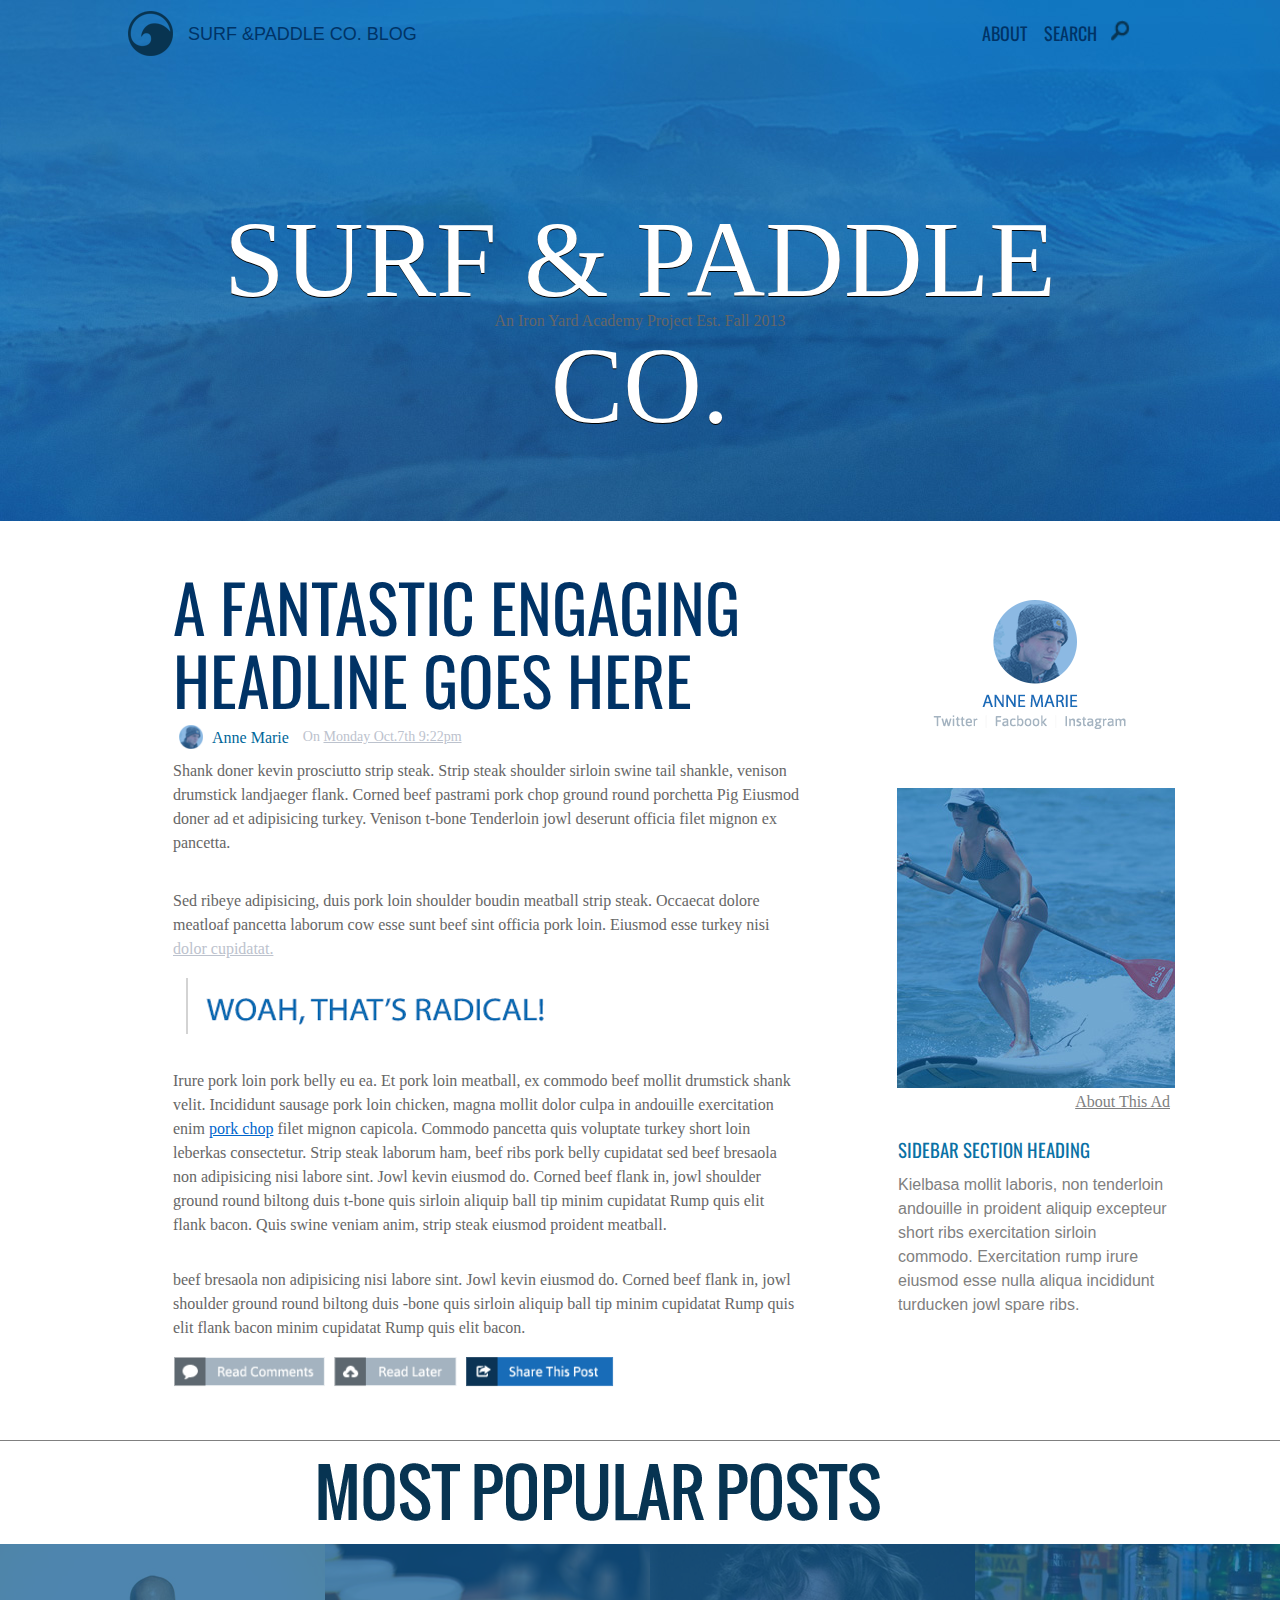
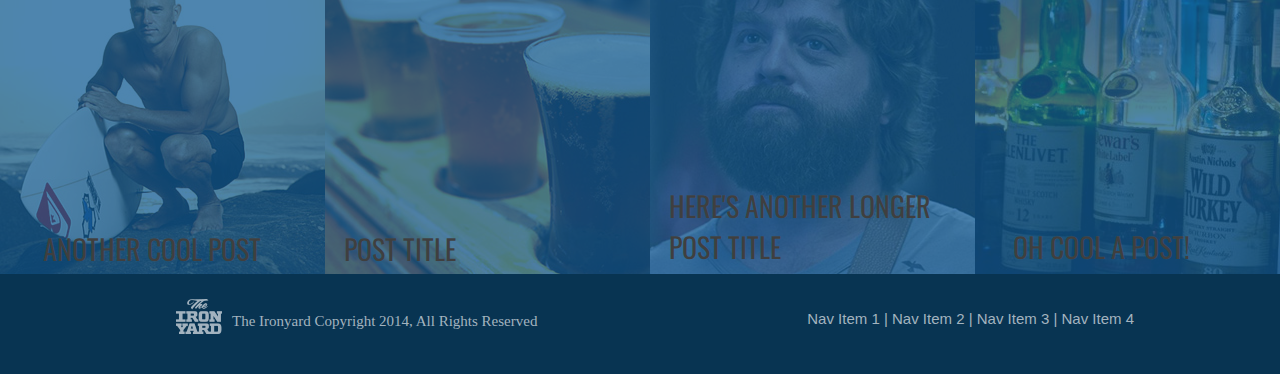
<file: index.html>
<!DOCTYPE html>
<html>
	<head>
		<title></title>
		<link rel="stylesheet" type="text/css" href="normalize.css"/>
		<link href='http://fonts.googleapis.com/css?family=Oswald:400,300,700' rel='stylesheet' type='text/css'>
		<link rel="stylesheet" type="text/css" href="style.css"/>
			
			
	</head>
<body>
	<header>	
	    <div class="background"></div>
		<div class="header-container">
			<img src="images/logo.png" class="logo wave"></img>
		    <div class="smallname">SURF &PADDLE CO. BLOG</div>
			<div class="about">ABOUT
				<div class="search">SEARCH
					<img src="images/search-icon.png" class="magnifying-glass">
					</img>
			    </div>		
			</div>

			<div class="bigname">SURF & PADDLE CO.</div>
			<div class="underbigname">An Iron Yard Academy Project Est. Fall 2013</div>
 		</div>		
	</header>
				
		
			
	<div class="page-content">
        <div class="left-column">
        	<div class="fantastic-headline">A FANTASTIC ENGAGING HEADLINE GOES HERE
		</div>
			<img src="images/avatarcopy.png" class="avatarcopy"/>
			<div class="avatarname">Anne Marie</div>
			<p class="date-text">On <u>Monday Oct.7th 9:22pm</u></p>
			<p class="text-spacing">
				Shank doner kevin prosciutto strip steak. Strip steak shoulder sirloin swine tail shankle, venison drumstick landjaeger flank. Corned beef pastrami pork chop ground round porchetta Pig Eiusmod doner ad et adipisicing turkey. Venison t-bone Tenderloin jowl deserunt officia filet mignon ex pancetta.
			</p>
				
			<p class="second-text">Sed ribeye adipisicing, duis pork loin shoulder boudin meatball strip steak. Occaecat dolore meatloaf pancetta  laborum cow esse sunt 	beef sint officia pork loin. Eiusmod esse turkey nisi <u class="paragraph-underline">dolor cupidatat.</u>
			</p>
				
			<img src="images/trythis.png" class="quote"/>
			<p class="third-text">Irure pork loin pork belly eu ea. Et pork loin meatball, ex commodo beef mollit drumstick shank velit. Incididunt sausage pork loin 		chicken, magna mollit dolor culpa in andouille exercitation enim <u class="underline-two">pork chop</u> filet mignon capicola. Commodo pancetta quis 		voluptate turkey short loin leberkas consectetur. Strip steak laborum ham, beef ribs pork belly cupidatat sed beef bresaola non adipisicing nisi labore 	sint. Jowl kevin eiusmod do. Corned beef flank in, jowl shoulder ground round biltong duis t-bone quis sirloin aliquip ball tip minim cupidatat Rump 		quis elit flank bacon. Quis swine veniam anim, strip steak eiusmod proident meatball.
			</p>

			<p class="fourth-text">beef bresaola non adipisicing nisi labore sint. Jowl kevin eiusmod do. Corned beef flank in, jowl shoulder ground round biltong duis    -bone quis sirloin aliquip ball tip minim cupidatat Rump quis elit flank bacon minim cupidatat Rump quis elit bacon.
			</p>
			<img src="images/icons.png" class="icons"/>

        </div>
        <div class="right-column">
        <img src="images/avatar-right.png" class= "big-avatar"/>
        <img src="images/anne-marie.png" class= "anne-name" />
       	<img src="images/ad.jpg" class="ad" />
       	<p class="under-ad"><u>About This Ad</u></p>
       	<h3>SIDEBAR SECTION HEADING</h3>
       	<p class="right-article">Kielbasa mollit laboris, non tenderloin andouille in proident aliquip excepteur short ribs exercitation sirloin commodo. Exercitation rump irure eiusmod esse nulla aliqua incididunt turducken jowl spare ribs.<p>
     	</div>
	</div>
 
	<footer>
	    <div class="line"></div>
	    <img src="images/popular-posts.png" class="footer-headline"></img>
	    
	    <div class"hover">
	    	<div class="article-image-one">
	    	<p class="one-text">ANOTHER COOL POST</p>
	    </div>
	    <div class="article-image-two">
	    	<p class="two-text">POST TITLE</p>
	    </div>
	    <div class="article-image-three">
	    	<p class="three-text">HERE'S ANOTHER LONGER POST TITLE</p>
	    </div>
	    <div class="article-image-four">
	    	<p class="four-text">OH COOL A POST!</p>
	    </div>
	    	<div class="hover-one">
	    		<p class="black-text-one">ANOTHER COOL POST</p>
	    	</div>
	    	<div class="hover-two">
	    		<p class="black-text-two">POST TITLE</p>
	    	</div>
	    	<div class="hover-three">
	    		<p class="black-text-three">HERE'S ANOTHER LONGER POST TITLE</p>
	    	</div>
	    	<div class="hover-four">
	    		<p class="black-text-four">OH COOL A POST!</p>
	    	</div>
	    


	    </div>


	    <div class="bottom">
		    <img src="images/theironyard-logo.png" class="tiy-logo"></img>
		    <p class="copyright">The Ironyard Copyright 2014, All Rights Reserved</p>
		    <p class="nav">Nav Item 1 | Nav Item 2 | Nav Item 3 | Nav Item 4</p>




		    </div>	        
	</footer>
</body>
</html>
</file>
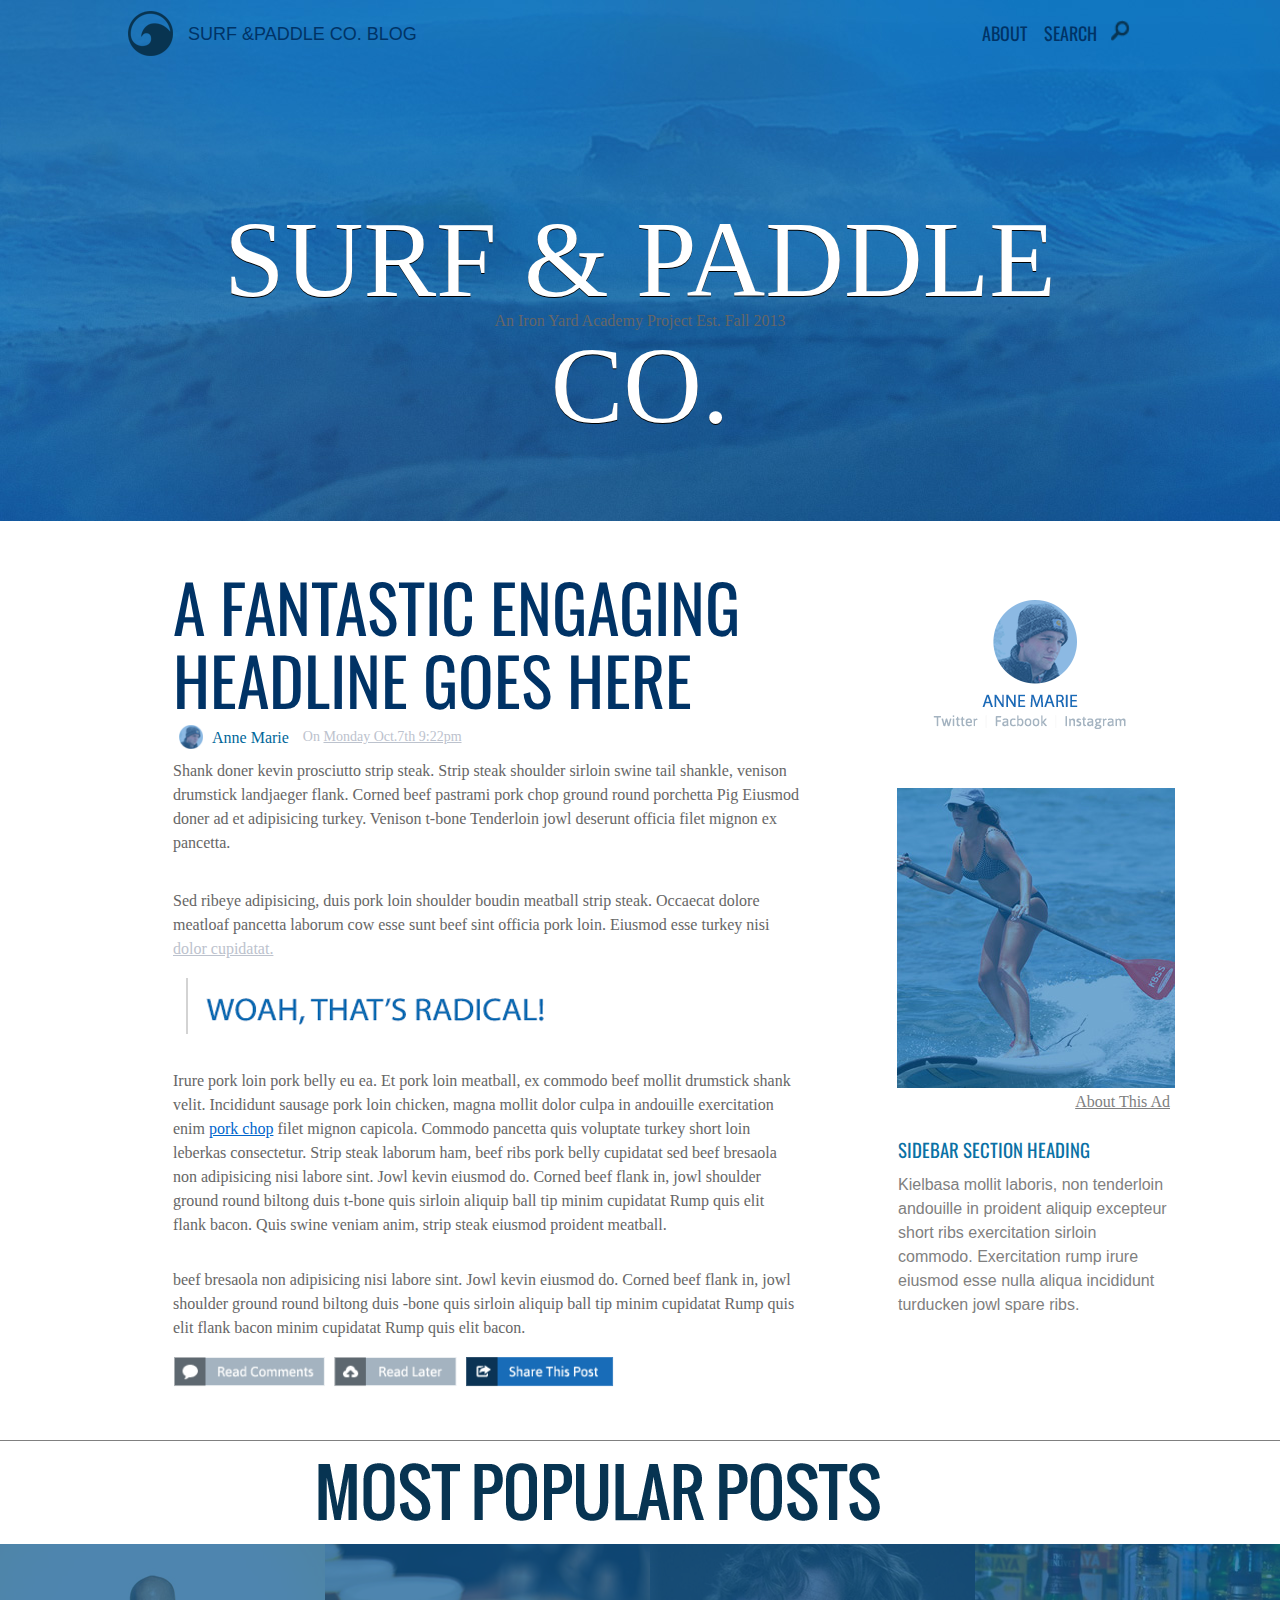
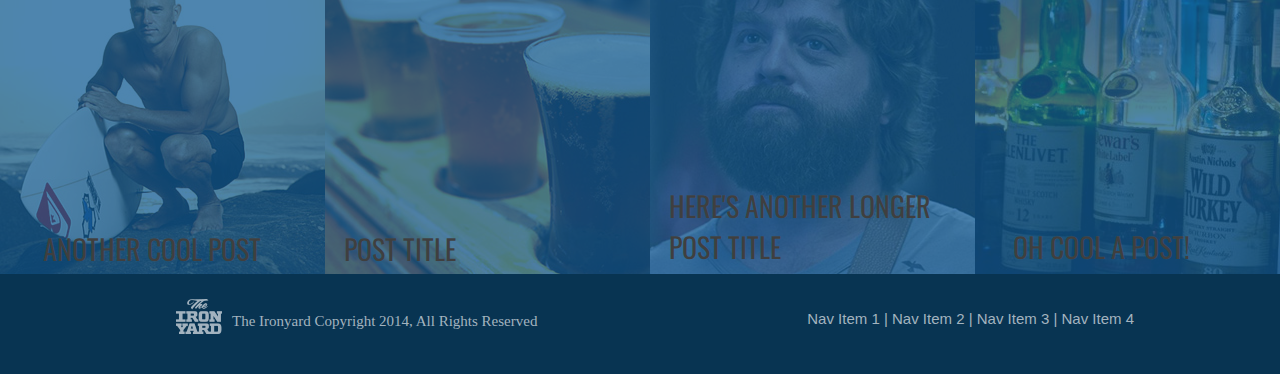
<file: surf and paddle.html>
<!DOCTYPE html>
<html>
	<head>
		<title></title>
		<link rel="stylesheet" type="text/css" href="normalize.css"/>
		<link href='http://fonts.googleapis.com/css?family=Oswald:400,300,700' rel='stylesheet' type='text/css'>
		<link rel="stylesheet" type="text/css" href="style.css"/>
			
			
	</head>
<body>
	<header>	
	    <div class="background"></div>
		<div class="header-container">
			<img src="images/logo.png" class="logo wave"></img>
		    <div class="smallname">SURF &PADDLE CO. BLOG</div>
			<div class="about">ABOUT
				<div class="search">SEARCH
					<img src="images/search-icon.png" class="magnifying-glass">
					</img>
			    </div>		
			</div>

			<div class="bigname">SURF & PADDLE CO.</div>
			<div class="underbigname">An Iron Yard Academy Project Est. Fall 2013</div>
 		</div>		
	</header>
				
		
			
	<div class="page-content">
        <div class="left-column">
        	<div class="fantastic-headline">A FANTASTIC ENGAGING HEADLINE GOES HERE
		</div>
			<img src="images/avatarcopy.png" class="avatarcopy"/>
			<div class="avatarname">Anne Marie</div>
			<p class="date-text">On <u>Monday Oct.7th 9:22pm</u></p>
			<p class="text-spacing">
				Shank doner kevin prosciutto strip steak. Strip steak shoulder sirloin swine tail shankle, venison drumstick landjaeger flank. Corned beef pastrami pork chop ground round porchetta Pig Eiusmod doner ad et adipisicing turkey. Venison t-bone Tenderloin jowl deserunt officia filet mignon ex pancetta.
			</p>
				
			<p class="second-text">Sed ribeye adipisicing, duis pork loin shoulder boudin meatball strip steak. Occaecat dolore meatloaf pancetta  laborum cow esse sunt 	beef sint officia pork loin. Eiusmod esse turkey nisi <u class="paragraph-underline">dolor cupidatat.</u>
			</p>
				
			<img src="images/trythis.png" class="quote"/>
			<p class="third-text">Irure pork loin pork belly eu ea. Et pork loin meatball, ex commodo beef mollit drumstick shank velit. Incididunt sausage pork loin 		chicken, magna mollit dolor culpa in andouille exercitation enim <u class="underline-two">pork chop</u> filet mignon capicola. Commodo pancetta quis 		voluptate turkey short loin leberkas consectetur. Strip steak laborum ham, beef ribs pork belly cupidatat sed beef bresaola non adipisicing nisi labore 	sint. Jowl kevin eiusmod do. Corned beef flank in, jowl shoulder ground round biltong duis t-bone quis sirloin aliquip ball tip minim cupidatat Rump 		quis elit flank bacon. Quis swine veniam anim, strip steak eiusmod proident meatball.
			</p>

			<p class="fourth-text">beef bresaola non adipisicing nisi labore sint. Jowl kevin eiusmod do. Corned beef flank in, jowl shoulder ground round biltong duis    -bone quis sirloin aliquip ball tip minim cupidatat Rump quis elit flank bacon minim cupidatat Rump quis elit bacon.
			</p>
			<img src="images/icons.png" class="icons"/>

        </div>
        <div class="right-column">
        <img src="images/avatar-right.png" class= "big-avatar"/>
        <img src="images/anne-marie.png" class= "anne-name" />
       	<img src="images/ad.jpg" class="ad" />
       	<p class="under-ad"><u>About This Ad</u></p>
       	<h3>SIDEBAR SECTION HEADING</h3>
       	<p class="right-article">Kielbasa mollit laboris, non tenderloin andouille in proident aliquip excepteur short ribs exercitation sirloin commodo. Exercitation rump irure eiusmod esse nulla aliqua incididunt turducken jowl spare ribs.<p>
     	</div>
	</div>
 
	<footer>
	    <div class="line"></div>
	    <img src="images/popular-posts.png" class="footer-headline"></img>
	    
	    <div class"hover">
	    	<div class="article-image-one">
	    	<p class="one-text">ANOTHER COOL POST</p>
	    </div>
	    <div class="article-image-two">
	    	<p class="two-text">POST TITLE</p>
	    </div>
	    <div class="article-image-three">
	    	<p class="three-text">HERE'S ANOTHER LONGER POST TITLE</p>
	    </div>
	    <div class="article-image-four">
	    	<p class="four-text">OH COOL A POST!</p>
	    </div>
	    	<div class="hover-one">
	    		<p class="black-text-one">ANOTHER COOL POST</p>
	    	</div>
	    	<div class="hover-two">
	    		<p class="black-text-two">POST TITLE</p>
	    	</div>
	    	<div class="hover-three">
	    		<p class="black-text-three">HERE'S ANOTHER LONGER POST TITLE</p>
	    	</div>
	    	<div class="hover-four">
	    		<p class="black-text-four">OH COOL A POST!</p>
	    	</div>
	    


	    </div>


	    <div class="bottom">
		    <img src="images/theironyard-logo.png" class="tiy-logo"></img>
		    <p class="copyright">The Ironyard Copyright 2014, All Rights Reserved</p>
		    <p class="nav">Nav Item 1 | Nav Item 2 | Nav Item 3 | Nav Item 4</p>




		    </div>	        
	</footer>
</body>
</html>
</file>
<file: style.css>
body {
  margin: auto; }

.background {
  height: 521px;
  width: 1300px;
  background-image: url(images/header.jpg);
  background-repeat: none;
  position: absolute;
  z-index: -10;
  background-size: cover; }

.header-container {
  margin: auto;
  width: 80%;
  height: 100%; }

h3 {
  display: inline-block;
  margin-top: 20px; }

.smallname {
  margin-top: 24px;
  font-family: 'myriad pro', sans-serif;
  font-size: 18px;
  padding-left: 15px;
  color: #003366;
  float: left; }

.about {
  float: right;
  margin-top: 20px;
  padding-right: 22px;
  font-family: 'oswald';
  color: #003366;
  font-size: 18px; }

.search {
  display: inline-block;
  font-family: 'Oswald';
  height: 25px;
  padding-left: 13px; }

.bigname {
  padding-top: 197px;
  font-family: "myriad pro";
  color: white;
  font-size: 109px;
  padding-left: 0px;
  text-align: center;
  height: 101px;
  text-shadow: 0 1px 0 #000; }

.underbigname {
  color: #666666;
  font-family: "myriad pro";
  text-align: center;
  font-size: 16px;
  margin-top: 14px; }

.page-content {
  height: 920px;
  margin-top: 190px;
  position: relative; }

.left-column {
  float: left;
  width: 800px;
  height: 1914px;
  height: 922px; }

.fantastic-headline {
  clear: left;
  margin-left: 159px;
  margin-left: 173px;
  font-family: 'Oswald';
  font-size: 66px;
  color: #003366;
  margin-top: 50px;
  line-height: 1.1; }

.avatarcopy {
  float: left;
  margin-left: 179px;
  padding-top: 10px;
  width: 24px; }

.headlinegoeshere {
  font-family: 'Oswald';
  font-size: 127px;
  color: #003366;
  height: 74px;
  /*overflow: hidden;*/
  padding-bottom: 43px;
  padding-top: 62px; }

.avatarname {
  font-family: "myriad pro";
  font-size: 16px;
  float: left;
  padding-left: 9px;
  padding-top: 14px;
  color: #006699; }

.date {
  float: left;
  float: left;
  padding: 1px 0 0 20px; }

p.date-text {
  font-family: "myriad pro";
  color: #bcc2cd;
  float: left;
  margin-top: 14px;
  padding-left: 14px;
  font-size: 14px; }

/*p.date-text-underline{p.date-text{
font-family:$font-family;
color: #bcc2cd;
font-size:14px;
margin:0;}*/
.text {
  padding-top: 14px;
  width: 1243px;
  float: left;
  padding-right: 50px; }

.text-spacing {
  clear: left;
  margin-left: 173px;
  line-height: 1.5;
  color: #666666;
  font-family: "myriad pro"; }

.magnifying-glass {
  height: 21px;
  padding-left: 10px; }

.wave {
  float: left;
  padding: top;
  padding-top: 11px; }

.second-text {
  line-height: 1.5;
  font-size: 16px;
  color: #666666;
  font-family: "myriad pro";
  margin-top: 18px;
  float: left;
  clear: left;
  margin-left: 173px; }

.paragraph-underline {
  color: #bcc2cd; }

body {
  height: 1970px;
  margin: 0; }

.quote {
  float: left;
  clear: left;
  margin-left: 173px; }

.third-text {
  color: #666666;
  font-family: "myriad pro";
  line-height: 1.5;
  font-size: 16px;
  margin-top: 34px;
  float: left;
  clear: left;
  margin-left: 173px; }

.underline-two {
  color: #0066cc; }

.fourth-text {
  color: #666666;
  font-family: "myriad pro";
  float: left;
  clear: left;
  margin-left: 173px;
  line-height: 1.5;
  font-size: 16px;
  margin-top: 15px; }

.icons {
  width: 441px;
  float: left;
  margin-left: 173px; }

.right-column {
  float: right;
  /* clear: both; */
  width: 450px;
  margin-right: 28px;
  height: 922px;
  position: absolute;
  left: 800px; }

.big-avatar {
  margin-right: 173px;
  margin-top: 80px;
  float: right; }

.anne-name {
  float: right;
  clear: both;
  margin-right: 80px; }

.ad {
  float: right;
  margin-top: 50px;
  margin-right: 75px;
  clear: both; }

.under-ad {
  float: right;
  clear: both;
  margin: 0;
  margin-right: 80px;
  padding-top: 5px;
  color: grey;
  font-family: Myriad Pro; }

.img-float {
  float: left;
  padding-top: 0px; }

h3 {
  float: left;
  clear: both;
  margin: 0;
  margin-left: 98px;
  font-family: Oswald;
  font-weight: 400;
  color: #0a71a5;
  padding-top: 25px; }

.right-article {
  loat: right;
  clear: both;
  font-size: 16px;
  color: grey;
  margin-left: 98px;
  line: spacing;
  line-height: 1.5;
  margin-right: 80px;
  padding-top: 10px; }

.line {
  background-color: grey;
  height: 1px; }

.footer-headline {
  margin-left: 300px;
  margin-right: 110px; }

.hover {
  width: 1300px;
  height: 330px;
  position: relative; }

.hover-one {
  width: 325px;
  float: left;
  clear: both;
  height: 330px;
  opacity: .75;
  position: absolute;
  background-color: #135c94; }

.hover-one:hover {
  opacity: 0; }

.hover-two {
  width: 325px;
  height: 330px;
  float: right;
  clear: both;
  position: absolute;
  left: 325px;
  opacity: .75;
  background-color: #135c94; }

.hover-two:hover {
  opacity: 0; }

.hover-three {
  float: left;
  width: 325px;
  height: 330px;
  position: absolute;
  left: 650px;
  opacity: .75;
  background-color: #135c94; }

.hover-three:hover {
  opacity: 0; }

.hover-four {
  float: left;
  width: 325px;
  height: 330px;
  position: absolute;
  left: 975px;
  opacity: .75;
  background-color: #135c94; }

.hover-four:hover {
  opacity: 0; }

.article-image-one {
  float: left;
  clear: both;
  height: 330px;
  width: 325px;
  background: url(images/article-image-1.jpg); }

.article-image-two {
  float: left;
  height: 330px;
  width: 325px;
  background: url(images/article-image-2.jpg);
  position: absolute;
  left: 325px; }

.article-image-three {
  float: left;
  height: 330px;
  width: 325px;
  background: url(images/article-image-3.jpg);
  position: absolute;
  left: 650px; }

.article-image-four {
  float: left;
  width: 325px;
  height: 330px;
  background: url(images/article-image-4.jpg);
  position: absolute;
  left: 975px; }

.one-text {
  font-family: 'Oswald';
  color: white;
  font-size: 28px;
  float: left;
  margin-top: 284px;
  margin-left: 43px; }

.two-text {
  font-family: 'Oswald';
  color: white;
  font-size: 28px;
  float: left;
  margin-top: 284px;
  margin-left: 19px; }

.three-text {
  font-family: 'Oswald';
  color: white;
  font-size: 28px;
  float: left;
  margin-top: 241px;
  margin-left: 19px; }

.four-text {
  font-family: 'Oswald';
  color: white;
  font-size: 28px;
  float: right;
  margin-top: 282px;
  margin-right: 110px; }

.bottom {
  background-color: #083452;
  height: 100px;
  clear: both; }

.tiy-logo {
  margin-left: 176px;
  padding-top: 25px;
  margin-bottom: -5px;
  display: inline-block;
  float: left; }

.copyright {
  float: left;
  margin-top: 40px;
  margin-top: 39px;
  margin-left: 10px;
  color: #a3b3bf;
  font-family: "myriad pro";
  display: inline-block;
  font-size: 15px; }

.nav {
  float: right;
  padding-top: 21px;
  padding: right;
  padding-right: 166px;
  color: #a3b3bf;
  font-size: 15px;
  font-weight: lighter; }

footer {
  width: 1300px; }

.black-text-one {
  font-family: 'Oswald';
  color: black;
  font-size: 28px;
  float: left;
  margin-top: 284px;
  margin-left: 43px; }

.black-text-two {
  font-family: 'Oswald';
  color: black;
  font-size: 28px;
  float: left;
  margin-top: 284px;
  margin-left: 19px; }

.black-text-three {
  font-family: 'Oswald';
  color: black;
  font-size: 28px;
  float: left;
  margin-top: 241px;
  margin-left: 19px; }

.black-text-four {
  font-family: 'Oswald';
  color: black;
  font-size: 28px;
  float: right;
  margin-top: 282px;
  margin-right: 110px; }
</file>
